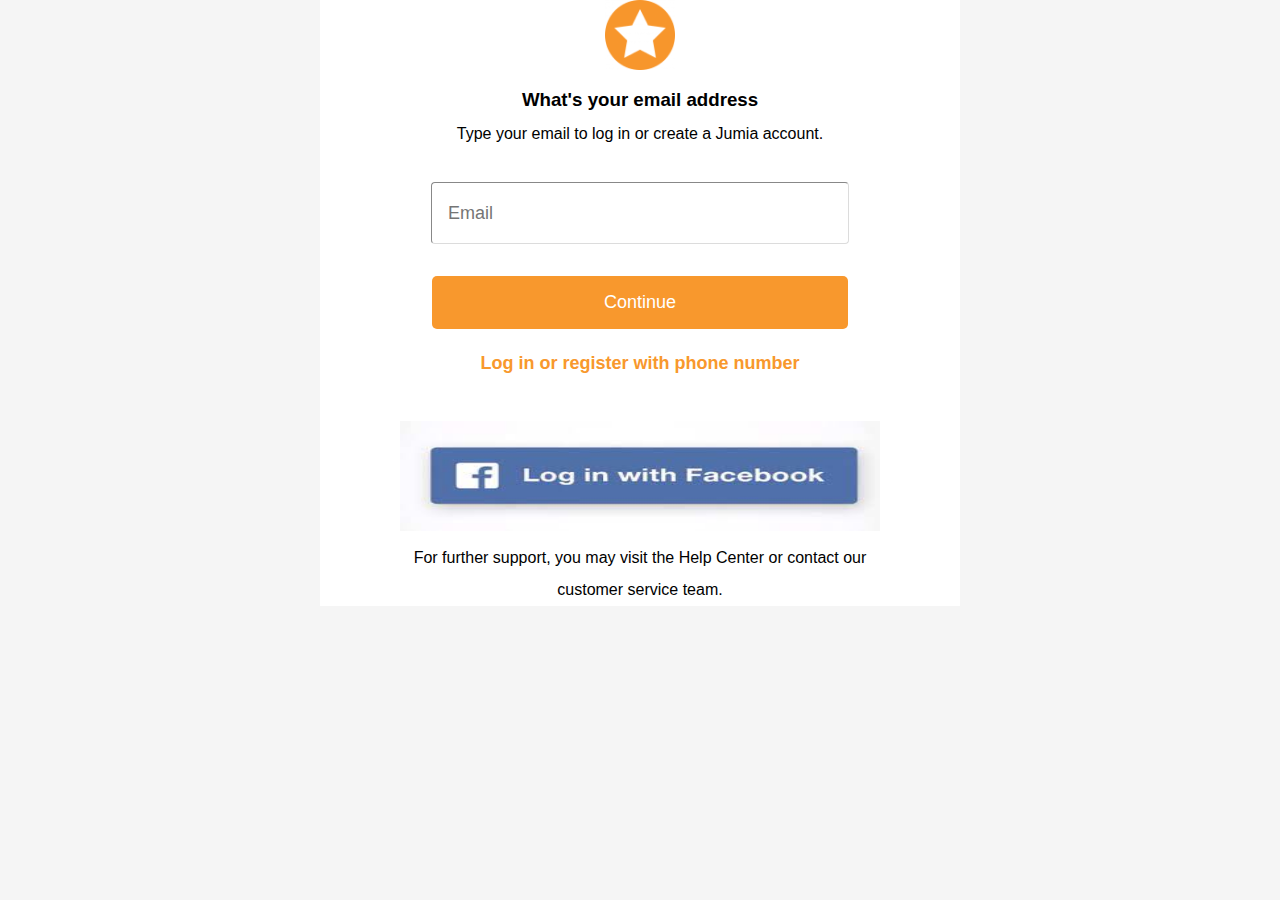
<file: sign-in.html>
<!DOCTYPE html>
<html lang="en">
<head>
    <meta charset="UTF-8">
    <meta http-equiv="X-UA-Compatible" content="IE=edge">
    <meta name="viewport" content="width=device-width, initial-scale=1.0">
    <title>Sign-in</title>
    <link rel="stylesheet" href="index.css">
</head>
<body>
    <div class="sign-in">
        <div class="top-logo">
            <img src="./img/myjumia-top-logo.png" alt="">
        </div>
        <div>
            <h3><b>What's your email address</b></h3>
            <p>Type your email to log in or create a Jumia account.</p>
        </div>
        <div>
            <input type="email" name="" id="" placeholder="Email">
        </div>
        <div class="continue">
            <button>Continue</button>
            <p>Log in or register with phone number</p>
        </div>
        <div class="fbk">
            <a href="#"><img src="./img/facebook-login.jpg" alt=""></a>
        </div>
        <p class="support">For further support, you may visit the Help Center or contact our <br> customer service team.</p>
    </div>
</body>
</html>
</file>
<file: index.css>
*{
    margin: 0;
    font-family: 'Trebuchet MS', 'Lucida Sans Unicode', 'Lucida Grande', 'Lucida Sans', Arial, sans-serif;
}
body{
    background-color: rgb(245, 245, 245);
}
.navbar1{
    background-color: rgb(255, 255, 255);
}
.navbar1_{
    width: 87%;
    margin: auto;
    height: 60px;
}
.navbar2{
    width: 87%;
    margin: auto;
    display: flex;
}
.navbar2 .sell a{
    color: #F68B1E;
}
.navbar2 .food{
    text-align: center;
    padding: 5px;
    margin-left: 200px;
}
.navbar2 .food a{
    margin-right: 1.2rem;
    color: rgb(197, 186, 186);
    text-decoration: none;  
}


/* header */
.header{   
    background-color: white;
    margin-top: 1.3rem;
    /* position: fixed; */
}
.header .header-nav{
    width: 87%;
    margin: auto;
    display: flex;
    justify-content: space-between;
    align-items: center;
    gap: 4rem;
}
.header .logo{
    height: 70px;
}
.header .search{
    width: 60%;
    margin: auto;
}
.header .search input{
    padding: 13px 20px;
    border-radius: 4px;
    border-width: 1px;
}
.header button{
    background-color: #F68B1E;
    padding: 13px 20px;
    color: white;
    border: none;
    border-radius: 5px;
    font-size: 12px;
}
.header .header-nav .icons{
    width: 28%;
    display: flex;
    justify-content: center;
    align-items: center;
    gap: 1rem;
}
.header a{
    text-decoration: none;
    padding-right: 0 2px;
    color: black;
}
.header a:hover{
    color:#F68B1E;
}
.header button:hover{
    background-color: #eb841d;
}


/* section1 */
.section1{
    height: 400px;
    width: 87%;
    margin: auto;
    display: flex;
    justify-content: center;
    gap: 1rem;
    margin-top: 1rem;
}
.section1 a{
    text-decoration: none;
    color: black;
}
.section1 a:hover{
    color: #F68B1E;
}
.section1 .section1a .list{
    background-color: #fff;
    border-radius: 7px;
}
.section1 ul li{
    list-style: none;
    line-height: 2;
}
.section1 .section1a,
.section1 .section1c{
    width: 20%;
}
.section1 .section1b img,
.section1 .section1c img{
    border-radius: 5px;
}
.section1 .section1c-free{
    margin-bottom: 0.8rem;
}

/* section2 */
.section2{
    height: 200px;
    width: 87%;
    margin: auto;
    display: flex;
    background-color: #fff;
}
.section2 .angle {
    width: 4%;
    position: relative;
    top: 50%;
    /* left: 0.5%; */
    background-color: gainsboro;
    padding: 8px 0;
    border-radius: 1.5rem;
}
.section2 .section2-img{
    height: 200px;
    width: 90%;
    margin: auto;
    display: flex;
    justify-content: space-around;
    padding-top: 1.4rem;
    text-align: center;
    font-size: 14px;    
}
.section2 .section2-img .items{
    width: 12%;
    height: 86%;
    cursor: pointer;
}
.section2 .section2-img .items:hover{
    box-shadow: 1px 0px 1px 2px whitesmoke;
    
}
.section2 .section2-img .items img{
    height: 100%;
    width: 100%;
}

/* section3 */
.section3{
    width: 87%;
    margin: auto;
    height: 350px;
    background-color: #fff;
    margin-top: 1rem;
}
.section3 h3{
    padding: 8px 0 0 8px ;
}
.section3 .content{
    height: 200px;
    width: 100%;
    margin: auto;
    display: flex;
    align-items: center;
    justify-content: space-around;
    margin-top: 1rem;
}
.section3 .content-child{
    height: 200px;
    width: 15%;
}
.section3 .content-child div{
    height: 100%;
    width: 100%;
}
.section3 .content-child div img{
    width: 100%;
    height: 100%;
}
.section3 .content-child:hover{
    box-shadow: 1px 0px 1px 2px whitesmoke;
}

/* section4 */
.section4{
    width: 87%;
    margin: auto;
    height: 350px;
    background-color: #fff;
    margin-top: 1rem;
}
.section4 .section4a{
    height: 50px;
    display: flex;
    justify-content: space-between;
    align-items: center;
    background-color: red;
    color: white;
    font-size: 20px;
    padding: 0 9px;
}
.section4 .section4b{
    height: 330px;
    margin: auto;
    display: flex;
    align-items: center;
    justify-content: space-around;
}
.section4 .section4b_{
    height: 300px;
    width: 14%;
}
.section4 .section4b_ div{
    height: 50%;
    width: 100%;
    margin-bottom: 1rem;
}
.section4 .section4b_ div img{
    width: 80%;
    height: 100%;
} 

/* section5 */
.section5{
    width: 87%;
    margin: auto;
    height: 350px;
    background-color: #fff;
    margin-top: 1rem;
}
.section5 .section5a{
    height: 50px;
    display: flex;
    justify-content: space-between;
    align-items: center;
    background-color: #FEE2CC;
    color: black;
    font-size: 20px;
    padding: 0 9px;
}
.section5 .section5b{
    height: 330px;
    margin: auto;
    display: flex;
    align-items: center;
    justify-content: space-around;
}
.section5 .section5b_{
    height: 300px;
    width: 14%;
}
.section5 .section5b_ div{
    height: 50%;
    width: 100%;
    margin-bottom: 1rem;
}
.section5 .section5b_ div img{
    width: 80%;
    height: 100%;
}

/* section6 */
.section6{
    width: 87%;
    margin: auto;
    height: 240px;
    margin-top: 1rem;
    background-color: #fff;
}
.section6 .section6_{
    display: flex;
    padding-top: 2rem;
    justify-content: space-around;
    text-align: center;
}
.section6 .section6_con{
    height: 200px;
    width: 14%;
}
.section6 .section6_con:hover{
    cursor: pointer;
    box-shadow: 1px 0 2px 1px gainsboro;
    border-radius: 6px;
}
.section6 .section6_con div{
    width: 100%;
}
.section6 .section6_ div img{
    width: 100%;
    border-radius: 6px;
}

/* section7 */
.section7{
    height: 420px;
    width: 87%;
    margin: auto;
    background-color: #fff;
    margin-top: 2rem;
}
.section7 .shop-h3{
    height: 50px;
    text-align: center;
}
.section7 .section7a{
    height: 180px;
    display: flex;
    justify-content: space-around;
    text-align: center;
    /* margin-bottom: 1rem; */
}
.section7 .section7a_con{
    height: 180px;
    width: 14%;
}
.section7 .section7a_con:hover{
    cursor: pointer;
    box-shadow: 1px 0 2px 1px gainsboro;
    border-radius: 6px;
}
.section7 .section7a_con div{
    width: 100%;
    height: 150px;
}
.section7 .section7a_con div img{
    width: 100%;
    height: 100%;
    border-radius: 6px;
}
.section7 .section7b{
    display: flex;
    justify-content: space-around;
    text-align: center;
}
.section7 .section7b_con{
    height: 180px;
    width: 14%;
}
.section7 .section7b_con:hover{
    cursor: pointer;
    box-shadow: 1px 0 2px 1px gainsboro;
    border-radius: 6px;
}
.section7 .section7b_con div{
    width: 100%;
    height: 150px;
}
.section7 .section7b_con div img{
    width: 100%;
    height: 100%;
    border-radius: 6px;
}

/* section8 */
.section8{
    width: 87%;
    margin: auto;
    height: 350px;
    background-color: #fff;
    margin-top: 1rem;
}
.section8 .section8a{
    height: 50px;
    display: flex;
    justify-content: space-between;
    align-items: center;
    background-color: #C3DEF0;
    color: black;
    font-size: 20px;
    padding: 0 9px;
}
.section8 .section8b{
    height: 330px;
    margin: auto;
    display: flex;
    align-items: center;
    justify-content: space-around;
}
.section8 .section8b_{
    height: 300px;
    width: 14%;
}
.section8 .section8b_ div{
    height: 50%;
    width: 100%;
    margin-bottom: 1rem;
}
.section8 .section8b_ div img{
    width: 80%;
    height: 100%;
}

/* section9 */
.section9{
    width: 87%;
    margin: auto;
    height: 300px;
    background-color: #fff;
    margin-top: 1rem;
}
.section9 .section9a{
    height: 50px;
    display: flex;
    text-align: center;
    align-items: center;
    background-color: rgb(188,170,164);
    color: black;
    font-size: 20px;
}
.section9 .section9b{
    height: 240px;
    display: flex;
    justify-content: space-around;
    text-align:center;
}
.section9 .section9b_{
    height: 200px;
    width: 14%;
}
.section9 .section9b_:hover{
    cursor: pointer;
    box-shadow: 1px 0 2px 1px gainsboro;
    border-radius: 6px;
}
.section9 .section9b_ div{
    width: 100%;
    margin-top: 1rem;
}
.section9 .section9b_ div img{
    width: 100%;
    height: 100%;
}

/* section10 */
.section10{
    width: 87%;
    margin: auto;
    height: 350px;
    background-color: #fff;
    margin-top: 1rem;
}
.section10 .section10a{
    height: 50px;
    display: flex;
    align-items: center;
    background-color: rgb(188,170,164);
    color: black;
    font-size: 20px;
    padding: 0 9px;
}
.section10 .section10b{
    height: 330px;
    margin: auto;
    display: flex;
    align-items: center;
    justify-content: space-around;
}
.section10 .section10b_{
    height: 300px;
    width: 14%;
}
.section10 .section10b_:hover{
    cursor: pointer;
    box-shadow: 1px 0 2px 1px gainsboro;
    border-radius: 6px;
}
.section10 .section10b_ div{
    height: 50%;
    width: 100%;
    margin-bottom: 1rem;
}
.section10 .section10b_ div img{
    width: 80%;
    height: 100%;
}

/* section11 */
.section11{
    width: 87%;
    margin: auto;
    height: 350px;
    background-color: #fff;
    margin-top: 1rem;
}
.section11 .section11a{
    height: 50px;
    display: flex;
    align-items: center;
    background-color:#C3DEF0;
    color: black;
    font-size: 20px;
    padding: 0 9px;
}
.section11 .section11b{
    height: 330px;
    margin: auto;
    display: flex;
    align-items: center;
    justify-content: space-evenly;
}
.section11 .section11b_{
    height: 300px;
    width: 14%;
}
.section11 .section11b_:hover{
    cursor: pointer;
    box-shadow: 1px 0 2px 1px gainsboro;
    border-radius: 6px;
}
.section11 .section11b_ div{
    height: 50%;
    width: 100%;
    margin-bottom: 1rem;
}
.section11 .section11b_ div img{
    width: 80%;
    height: 100%;
}

/* section12 */
.section12{
    width: 87%;
    margin: auto;
    height: 350px;
    background-color: #fff;
    margin-top: 1rem;
}
.section12 .section12a{
    height: 50px;
    display: flex;
    justify-content: space-between;
    align-items: center;
    background-color: #C3DEF0;
    color: black;
    font-size: 20px;
    padding: 0 9px;
}
.section12 .section12b{
    height: 330px;
    margin: auto;
    display: flex;
    align-items: center;
    justify-content: space-around;
}
.section12 .section12b_{
    height: 300px;
    width: 14%;
}
.section12 .section12b_:hover{
    cursor: pointer;
    box-shadow: 1px 0 2px 1px gainsboro;
    border-radius: 6px;
}
.section12 .section12b_ div{
    height: 50%;
    width: 100%;
    margin-bottom: 1rem;
}
.section12 .section12b_ div img{
    width: 80%;
    height: 100%;
}

/* section13 */
.section13{
    width: 87%;
    margin: auto;
    height: 450px;
    margin-top: 1rem;
}
.section13 .section13a{
    height: 50px;
    display: flex;
    justify-content: space-between;
    align-items: center;
    text-align: center;
    background-color:#B5DE93;
    color: black;
    font-size: 20px;
    padding: 0 7px;
}

/* section14 */
.section14{
    width: 87%;
    margin: auto;
    height: 600px;
    margin-top: 1rem;
}
.section14 .section14a{
    height: 50px;
    display: flex;
    align-items: center;
    text-align: center;
    background-color:#B5DE93;
    font-size: 20px;
    padding: 0 7px;
}
.section14 .section14b{
    height: 250px;
    background-color: #fff;
    border-radius: 4px;
}
.section14 .section14b_i{
    width: 100%;
    height: 120px;
    display: flex;
    justify-content: space-between;
}
.section14 .section14b_ii{
    width: 100%;
    height: 120px;
    display: flex;
    justify-content: space-between;
}
.section14 .section14b_i div,
.section14 .section14b_ii div{
    width: 16%;
    margin: auto;
    height: 100%; 
}
.section14 .section14b_i div img,
.section14 .section14b_ii div img{
    width: 100%;
    height: 100%;
}
.section14 .section14c{
    height: 250px;
    background-color: #fff;
    border-radius: 4px;
    margin-top: 1rem;
}
.section14 .section14c_i{
    width: 100%;
    height: 120px;
    display: flex;
    justify-content: space-between;
}
.section14 .section14c_ii{
    width: 100%;
    height: 120px;
    display: flex;
    justify-content: space-between;
}
.section14 .section14c_i div,
.section14 .section14c_ii div{
    width: 16%;
    margin: auto;
    height: 100%; 
}
.section14 .section14c_i div img,
.section14 .section14c_ii div img{
    width: 100%;
    height: 100%;
}

/* section15 */
.section15{
    width: 87%;
    margin: auto;
    height: 350px;
    background-color: #fff;
    margin-top: 1rem;
}
.section15 .section15a{
    height: 50px;
    display: flex;
    justify-content: space-between;
    align-items: center;
    background-color:#B5DE93;
    color: black;
    font-size: 20px;
    padding: 0 9px;
}
.section15 .section15b{
    height: 330px;
    margin: auto;
    display: flex;
    align-items: center;
    justify-content: space-around;
}
.section15 .section15b_{
    height: 300px;
    width: 14%;
}
.section15 .section15b_:hover{
    cursor: pointer;
    box-shadow: 1px 0 2px 1px gainsboro;
    border-radius: 6px;
}
.section15 .section15b_ div{
    height: 50%;
    width: 100%;
    margin-bottom: 1rem;
}
.section15 .section15b_ div img{
    width: 80%;
    height: 100%;
}

/* section16 */
.section16{
    width: 87%;
    margin: auto;
    height: 350px;
    background-color: #fff;
    margin-top: 1rem;
}
.section16 .section16a{
    height: 50px;
    display: flex;
    justify-content: space-between;
    align-items: center;
    background-color:#B5DE93;
    color: black;
    font-size: 20px;
    padding: 0 9px;
}
.section16 .section16b{
    height: 330px;
    margin: auto;
    display: flex;
    align-items: center;
    justify-content: space-around;
}
.section16 .section16b_{
    height: 300px;
    width: 14%;
}
.section16 .section16b_:hover{
    cursor: pointer;
    box-shadow: 1px 0 2px 1px gainsboro;
    border-radius: 6px;
}
.section16 .section16b_ div{
    height: 50%;
    width: 100%;
    margin-bottom: 1rem;
}
.section16 .section16b_ div img{
    width: 80%;
    height: 100%;
}

/* section17 */
.section17{
    width: 87%;
    margin: auto;
    height: 350px;
    background-color: #fff;
    margin-top: 1rem;
}
.section17 .section17a{
    height: 50px;
    display: flex;
    justify-content: space-between;
    align-items: center;
    background-color:#B5DE93;
    color: black;
    font-size: 20px;
    padding: 0 9px;
}
.section17 .section17b{
    height: 330px;
    margin: auto;
    display: flex;
    align-items: center;
    justify-content: space-around;
}
.section17 .section17b_{
    height: 300px;
    width: 14%;
}
.section17 .section17b_:hover{
    cursor: pointer;
    box-shadow: 1px 0 2px 1px gainsboro;
    border-radius: 6px;
}
.section17 .section17b_ div{
    height: 50%;
    width: 100%;
    margin-bottom: 1rem;
}
.section17 .section17b_ div img{
    width: 80%;
    height: 100%;
}

/* section18 */
.section18{
    width: 87%;
    margin: auto;
    height: 350px;
    background-color: #fff;
    margin-top: 1rem;
}
.section18 .section18a{
    height: 50px;
    display: flex;
    justify-content: space-between;
    align-items: center;
    background-color: #0099FF;
    color: black;
    font-size: 20px;
    padding: 0 9px;
}
.section18 .section18b{
    height: 330px;
    margin: auto;
    display: flex;
    align-items: center;
    justify-content: space-around;
}
.section18 .section18b_{
    height: 300px;
    width: 14%;
}
.section18 .section18b_:hover{
    cursor: pointer;
    box-shadow: 1px 0 2px 1px gainsboro;
    border-radius: 6px;
}
.section18 .section18b_ div{
    height: 50%;
    width: 100%;
    margin-bottom: 1rem;
}
.section18 .section18b_ div img{
    width: 80%;
    height: 100%;
}

/* section19 */
.section19{
    width: 87%;
    margin: auto;
    height: 350px;
    background-color: #fff;
    margin-top: 1rem;
}
.section19 .section19a{
    height: 50px;
    display: flex;
    justify-content: space-between;
    align-items: center;
    background-color: #0099FF;
    color: black;
    font-size: 20px;
    padding: 0 9px;
}
.section19 .section19b{
    height: 330px;
    margin: auto;
    display: flex;
    align-items: center;
    justify-content: space-around;
}
.section19 .section19b_{
    height: 300px;
    width: 14%;
}
.section19 .section19b_:hover{
    cursor: pointer;
    box-shadow: 1px 0 2px 1px gainsboro;
    border-radius: 6px;
}
.section19 .section19b_ div{
    height: 50%;
    width: 100%;
    margin-bottom: 1rem;
}
.section19 .section19b_ div img{
    width: 80%;
    height: 100%;
}

/* section20 */
.section20{
    width: 87%;
    margin: auto;
    height: 350px;
    background-color: #fff;
    margin-top: 1rem;
}
.section20 .section20a{
    height: 50px;
    display: flex;
    align-items: center;
    background-color: #0099FF;
    color: black;
    font-size: 20px;
    padding: 0 9px;
}
.section20 .section20b{
    height: 330px;
    margin: auto;
    display: flex;
    align-items: center;
    justify-content: space-around;
}
.section20 .section20b_{
    height: 300px;
    width: 14%;
}
.section20 .section20b_:hover{
    cursor: pointer;
    box-shadow: 1px 0 2px 1px gainsboro;
    border-radius: 6px;
}
.section20 .section20b_ div{
    height: 50%;
    width: 100%;
    margin-bottom: 1rem;
}
.section20 .section20b_ div img{
    width: 80%;
    height: 100%;
}

/* section21 */
.section21{
    width: 87%;
    margin: auto;
    height: 350px;
    background-color: #fff;
    margin-top: 1rem;
}
.section21 .section21a{
    height: 50px;
    display: flex;
    justify-content: space-between;
    align-items: center;
    background-color: #403B3B;
    color: white;
    font-size: 20px;
    padding: 0 9px;
}
.section21 .section21b{
    height: 330px;
    margin: auto;
    display: flex;
    align-items: center;
    justify-content: space-around;
}
.section21 .section21b_{
    height: 300px;
    width: 14%;
}
.section21 .section21b_:hover{
    cursor: pointer;
    box-shadow: 1px 0 2px 1px gainsboro;
    border-radius: 6px;
}
.section21 .section21b_ div{
    height: 50%;
    width: 100%;
    margin-bottom: 1rem;
}
.section21 .section21b_ div img{
    width: 80%;
    height: 100%;
}

/* section22 */
.section22{
    width: 87%;
    margin: auto;
    height: 350px;
    background-color: #fff;
    margin-top: 1rem;
}
.section22 .section22a{
    height: 50px;
    display: flex;
    text-align: center;
    align-items: center;
    background-color: #EDE5F3;
    color: white;
    font-size: 20px;
    padding: 0 9px;
}
.section22 .section22b{
    height: 330px;
    margin: auto;
    display: flex;
    align-items: center;
    justify-content: space-around;
}
.section22 .section22b_{
    height: 300px;
    width: 14%;
}
.section22 .section22b_:hover{
    cursor: pointer;
    box-shadow: 1px 0 2px 1px gainsboro;
    border-radius: 6px;
}
.section22 .section22b_ div{
    height: 50%;
    width: 100%;
    margin-bottom: 1rem;
}
.section22 .section22b_ div img{
    width: 80%;
    height: 100%;
}

/* section23 */
.section23{
    width: 87%;
    margin: auto;
    height: 350px;
    background-color: #fff;
    margin-top: 1rem;
}
.section23 .section23a{
    height: 50px;
    display: flex;
    justify-content: space-between;
    align-items: center;
    background-color: #EDE5F3;
    color: white;
    font-size: 20px;
    padding: 0 9px;
}
.section23 .section23b{
    height: 330px;
    margin: auto;
    display: flex;
    align-items: center;
    justify-content: space-around;
}
.section23 .section23b_{
    height: 300px;
    width: 14%;
}
.section23 .section23b_:hover{
    cursor: pointer;
    box-shadow: 1px 0 2px 1px gainsboro;
    border-radius: 6px;
}
.section23 .section23b_ div{
    height: 50%;
    width: 100%;
    margin-bottom: 1rem;
}
.section23 .section23b_ div img{
    width: 80%;
    height: 100%;
}

/* section24 */
.section24{
    width: 87%;
    margin: auto;
    height: 350px;
    background-color: #fff;
    margin-top: 1rem;
}
.section24 .section24a{
    height: 50px;
    display: flex;
    text-align: center;
    align-items: center;
    background-color: #FDECF0;
    color: white;
    font-size: 20px;
    padding: 0 9px;
}
.section24 .section24b{
    height: 330px;
    margin: auto;
    display: flex;
    align-items: center;
    justify-content: space-around;
}
.section24 .section24b_{
    height: 300px;
    width: 14%;
}
.section24 .section24b_:hover{
    cursor: pointer;
    box-shadow: 1px 0 2px 1px gainsboro;
    border-radius: 6px;
}
.section24 .section24b_ div{
    height: 50%;
    width: 100%;
    margin-bottom: 1rem;
}
.section24 .section24b_ div img{
    width: 80%;
    height: 100%;
}

/* section25 */
.section25{
    width: 87%;
    margin: auto;
    height: 350px;
    background-color: #fff;
    margin-top: 1rem;
}
.section25 .section25a{
    height: 50px;
    display: flex;
    text-align: center;
    align-items: center;
    background-color: #FDECF0;
    color: white;
    font-size: 20px;
    padding: 0 9px;
}
.section25 .section25b{
    height: 330px;
    margin: auto;
    display: flex;
    align-items: center;
    justify-content: space-around;
}
.section25 .section25b_{
    height: 300px;
    width: 14%;
}
.section25 .section25b_:hover{
    cursor: pointer;
    box-shadow: 1px 0 2px 1px gainsboro;
    border-radius: 6px;
}
.section25 .section25b_ div{
    height: 50%;
    width: 100%;
    margin-bottom: 1rem;
}
.section25 .section25b_ div img{
    width: 80%;
    height: 100%;
}

/* section26 */
.section26{
    width: 87%;
    margin: auto;
    height: fit-content;
    background-color: #fff;
    margin-top: 2rem;
}
.section26 .section26_{
    width: 94%;
    margin: auto;
    padding-top: 2rem;
}
.section26 .section26_ div{
    margin-top: 1rem;
}
.section26 h4{
    margin-bottom: 1rem;
    font-size: 20px;
}
.section26 p{
    font-size: 12px;
    line-height: 1.5;
}
.section26 a{
    color: black;
    font-weight: bolder;
}

/* sign-in page */
.sign-in{
    width: 50%;
    margin: auto;
    background-color: #fff;
    text-align: center;
    line-height: 2;
}
.sign-in .top-logo img{
    height: 70px;
}
input{
    width: 60%;
    padding: 1.2rem 1rem;
    margin: 2rem 0;
    border-color: gainsboro;
    font-size: 18px;
    border-radius: 4px;
    border-width: 1px;    
}
.sign-in .continue button{
    width: 65%;
    padding: 1rem;
    background-color: #F8982D;
    color: white;
    font-size: 18px;
    border-radius: 5px;
    border: none;
    margin-bottom: 1rem;
}
.sign-in .continue p{
    color: #F8982D;
    font-weight: bold;
    font-size: 18px;
    margin-bottom: 2.5rem;
}
.sign-in .fbk img{
    height: 110px;
    width: 75%;
}
.sign-in .support{
    flex-wrap: wrap;
} 

/* footer */
.footer{
    background-color: rgb(40,40,40);
 }
 .footer_a{
    height: 180px;
    background-size: cover;
 }  
 .footer_b{
    display: flex;
    margin-left: 80px;
    width: 88%;
    justify-content: space-between;
    color: white;
    padding-top: 20px;
}
.lists {
    background-color: #323232;
}

.down {
    display: flex;
    justify-content: space-between;
    color: white;
    padding-top: 20px;
}

.down h5 {
    font-family: sans-serif;
}

.down li {
    list-style: none;
    background-color: #323232;
}

.down a {
    line-height: 20px;
    color: #c7c7cd;
    font-family: sans-serif;
    font-weight: 100;
    font-size: 13px;
    text-decoration: none;
}

.down a:hover {
    text-decoration: underline;
}

.down {
    width: 85%;
}

.list1 {
    display: flex;
    margin-left: 50px;
}

.list3 {
    margin-top: 35px;
}

.end {
    background-color: #323232;
}
.payments {
    padding-top: 40px;
    display: flex;
    justify-content: space-between;
    width: 46%;
    margin-left: 40px;
    background-color: #323232;
}
.payments h5 {
    color: white;
    font-family: sans-serif;
}
 .join{
    color: white;
    margin-left: 80px;
    margin-top: 10px;
 }
 .join2{
    margin-left: 80px;
    margin-top: 10px ;
 }
 .small{
    font-size: smaller;
 }

 /* END */
</file>
